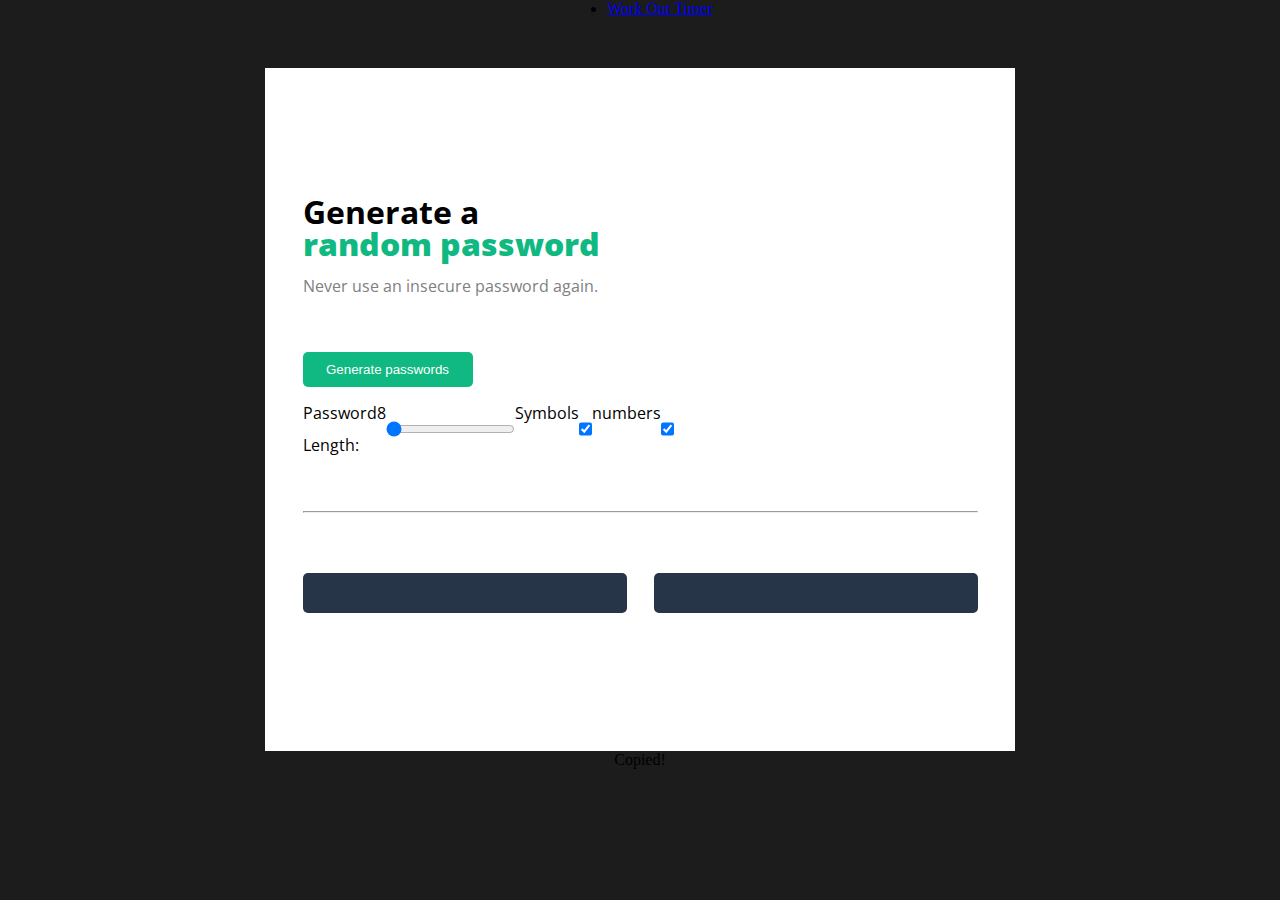
<file: index.html>
<!DOCTYPE html>
<html lang="en">
<head>
    <meta charset="UTF-8">
    <title>Title</title>
    <link rel="stylesheet" href="style.css">
    <link rel="preconnect" href="https://fonts.googleapis.com">
    <link rel="preconnect" href="https://fonts.gstatic.com" crossorigin>
    <link href="https://fonts.googleapis.com/css2?family=Open+Sans:ital,wght@0,300..800;1,300..800&display=swap" rel="stylesheet">
</head>
<body>
    <ul>
        <li>
            <a href="workOutTimer/workOutTimer.html">Work Out Timer</a>
        </li>
    </ul>
    <div class="container open-sans">
        <main>
            <div class="hero-text">
                <h1>Generate a <br><strong>random password</strong></h1>
                <p>Never use an insecure password again.</p>
            </div>

            <button id="generate" onclick="genTime()">Generate passwords</button>
            <div class="container-range">
                <label for="length">Password Length:</label>
                <output id="length-value"></output>
                <input type="range" id="length" min="8" max="30" value="8"/>
                <label for="symbols">Symbols</label>
                <input type="checkbox" id="symbols" checked/>
                <label for="numbers">numbers</label>
                <input type="checkbox" id="numbers" checked/>
            </div>
            <hr>
            <div class="container-results">
                <p id="gen1" onclick="copyToClipboard('#gen1')" class="result"></p>
                <p id="gen2" onclick="copyToClipboard('#gen2')" class="result"></p>
            </div>
        </main>
    </div>
    <div class="popup">Copied!</div>
  <script src="index.js"></script>
</body>
</html>
</file>
<file: style.css>
*{
    margin: 0;
    box-sizing: border-box;
}
.open-sans {
    font-family: "Open Sans", sans-serif;
    font-optical-sizing: auto;
    font-weight: 400;
    font-style: normal;
    font-variation-settings:
    "width" 100;
    line-height: 200%;
}

body{
    background-color: var(--background-color);
    display: flex;
    flex-direction: column;
    justify-content: center;
    align-items: center;
}
:root{
    --main-color: #000;
    --secondary-color: #10B981;
    --result-background-color: #273549;
    --background-color: #1C1C1C;
    --font-color: white;
    --container-background-color: #1F2937;
    --hr-color: #2F3E53;
}
h1 > strong{
    color: var(--secondary-color);
}
#generate{
    background-color: #10B981;
    padding: 10px 20px;
    width: 170px;
    color: var(--font-color);
    border-radius: 5px;
    border: none;
}
.container-range{
    display: flex;
    /*flex-direction: column;*/
    width: 50%;
    justify-content: space-between;
    /*align-items: center;*/
    margin: 10px 0;
}

.container-results{
    display: flex;
    /*flex-direction: row;*/
    justify-content: space-between;
    /*align-items: start;*/
}
.result{
    display: flex;
    flex-direction: column;
    justify-content: center;
    align-items: center;
    background-color: var(--result-background-color);
    color: var(--font-color);
    padding: 10px;
    width: 48%;
    height: 40px;
    margin: 10px 0;
    border-radius: 5px;
}
.container{
    display: flex;
    flex-direction: column;
    color: var(--font-color);
    align-items: center;
    margin-top: 50px;
    justify-content: center;
    padding: 10% 0;
    background-color: var(--container-background-color);
    height: 65%;
    width: 65%;
    max-width: 750px;
}
.hero-text{
    /*margin: 50px 0;*/
}
p{
    margin: 10px 0 50px 0;
    color: #808080;
}
hr{
    margin: 50px 0;
    color: var(--hr-color);
}
main{
    width: 90%;
}

@media (prefers-color-scheme: light) {
    :root{
        --main-color: #000;
        --secondary-color: #10B981;
        --result-background-color: #273549;
        --background-color: #1C1C1C;
        --font-color: #000;
        --container-background-color: #fff;
        --hr-color: #D5D4D8;
    }
    #generate {
        color: white;
    }
}
</file>
